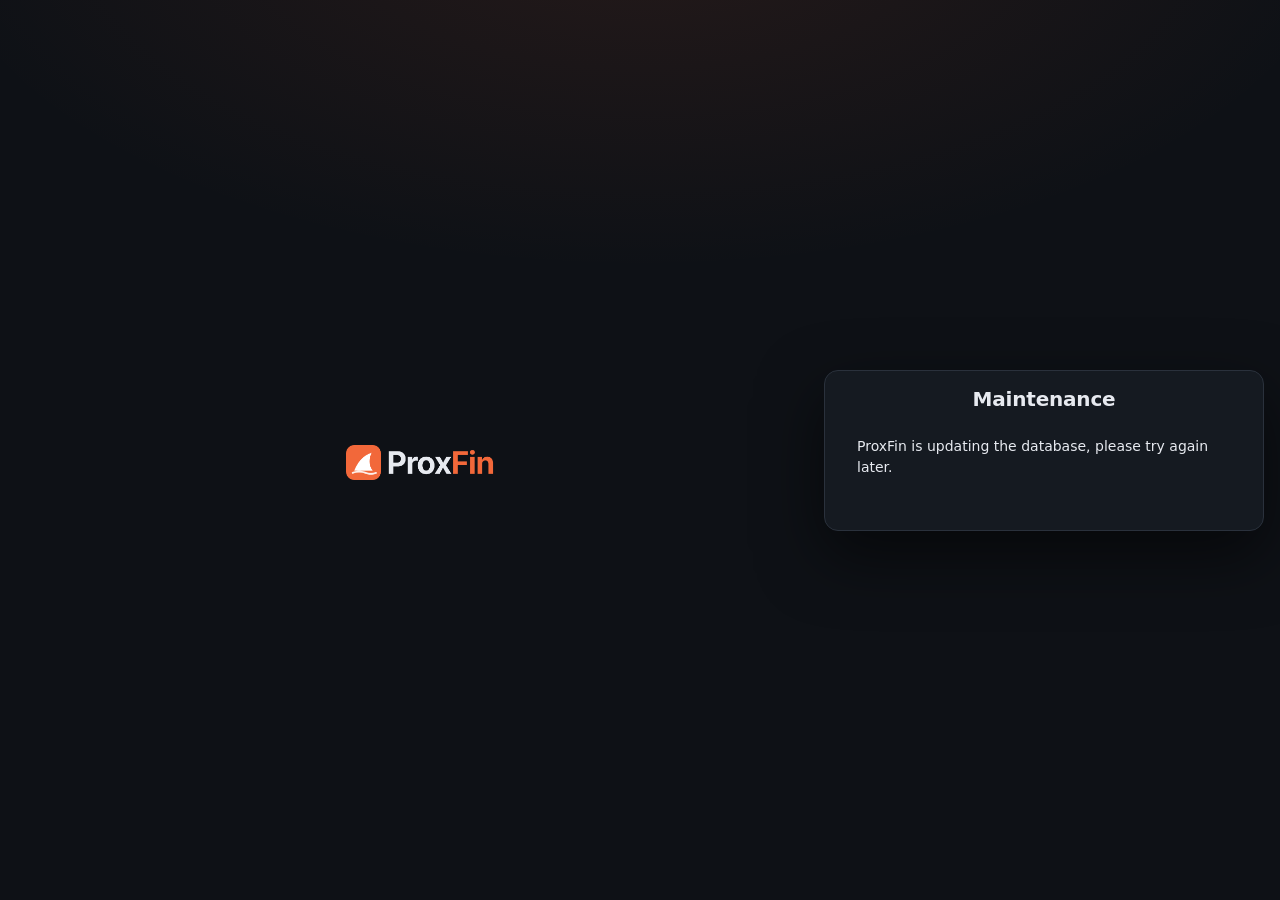
<file: html/maintenance.html>
<!doctype html>
<html>

<head>
  <meta charset="utf-8">
  <meta name="viewport" content="width=device-width, initial-scale=1.0" />
  <title>ProxFin</title>
  <meta name="color-scheme" content="dark" />
  <link rel="stylesheet" href="css/base.css" type="text/css">
  <link rel="stylesheet" href="css/screen.css" type="text/css">
  <link rel="icon" type="image/png" href="img/proxfin-icon.png">
</head>

<body class="auth">

  <div id="header" class="imgCenter"></div>

  <div id="box">

    <div id="headline">
      <h1 id="head-text" class="center">Maintenance</h1>
    </div>

    <div id="content">
      ProxFin is updating the database, please try again later.
    </div>

    <div id="box-footer"></div>

  </div>

</body>

</html>
</file>
<file: html/css/base.css>
/*
  ProxFin web UI – base styles
  Design tokens, typography and form controls. Layout lives in screen.css.
*/

:root {
  /* Surfaces */
  --bg: #0e1116;
  --surface: #151a21;
  --surface-2: #1b212a;
  --surface-3: #232a35;
  --border: #2a313c;
  --border-strong: #3a4350;

  /* Text */
  --text: #e7eaf0;
  --text-muted: #9aa4b2;
  --text-faint: #6b7584;

  /* Brand + status */
  --accent: #f2683a;
  --accent-hover: #ff7c50;
  --accent-soft: rgba(242, 104, 58, 0.14);
  --accent-contrast: #ffffff;
  --success: #3ecf8e;
  --success-soft: rgba(62, 207, 142, 0.14);
  --warning: #f5b84a;
  --warning-soft: rgba(245, 184, 74, 0.14);
  --danger: #f2555a;
  --danger-soft: rgba(242, 85, 90, 0.14);
  --info: #5aa9f2;

  /* Shape + type */
  --radius-sm: 6px;
  --radius: 10px;
  --radius-lg: 14px;
  --shadow: 0 1px 2px rgba(0, 0, 0, 0.3), 0 8px 24px rgba(0, 0, 0, 0.25);
  --shadow-lg: 0 24px 64px rgba(0, 0, 0, 0.55);
  --font: system-ui, -apple-system, "Segoe UI", Roboto, "Helvetica Neue", Arial, sans-serif;
  --font-mono: ui-monospace, SFMono-Regular, "SF Mono", Menlo, Consolas, "Liberation Mono", monospace;
  --control-h: 38px;
  --transition: 150ms ease;

  /* Layout */
  --sidebar-w: 240px;
  --topbar-h: 72px;

  /* Bootstrap overrides */
  --bs-body-bg: var(--bg);
  --bs-body-color: var(--text);
  --bs-body-font-family: var(--font);
  --bs-border-color: var(--border);
  --bs-link-color: var(--accent);
  --bs-link-hover-color: var(--accent-hover);
}

*,
*::before,
*::after {
  box-sizing: border-box;
}

html,
body {
  margin: 0;
  min-height: 100%;
  background-color: var(--bg);
  color: var(--text);
  font-family: var(--font);
  font-size: 14px;
  line-height: 1.5;
  letter-spacing: normal;
  -webkit-font-smoothing: antialiased;
  -moz-osx-font-smoothing: grayscale;
}

/* ---------- Scrollbars ---------- */

* {
  scrollbar-width: thin;
  scrollbar-color: var(--border-strong) transparent;
}

::-webkit-scrollbar {
  width: 10px;
  height: 10px;
}

::-webkit-scrollbar-track {
  background: transparent;
}

::-webkit-scrollbar-thumb {
  background-color: var(--border-strong);
  border: 2px solid transparent;
  border-radius: 10px;
  background-clip: content-box;
}

::-webkit-scrollbar-thumb:hover {
  background-color: var(--text-faint);
}

::-webkit-scrollbar-corner {
  background: transparent;
}

/* ---------- Typography ---------- */

a {
  color: var(--accent);
  text-decoration: none;
}

a:hover {
  color: var(--accent-hover);
  text-decoration: underline;
}

h1,
h2,
h3,
h4,
h5 {
  color: var(--text);
  font-weight: 600;
  letter-spacing: -0.01em;
  line-height: 1.25;
}

h1 {
  font-size: 22px;
}

h2 {
  font-size: 20px;
}

h3 {
  font-size: 18px;
}

h4 {
  font-size: 16px;
}

h5 {
  font-size: 14px;
  margin: 20px 0 8px;
}

hr {
  border: 0;
  height: 1px;
  background: var(--border);
  opacity: 1;
  margin: 16px 0;
}

p {
  margin: 0;
}

pre {
  margin: 0;
  font-family: var(--font);
  font-size: 13px;
  line-height: 1.55;
  color: var(--text-muted);
  white-space: pre-wrap;
  word-break: break-word;
}

label {
  display: block;
}

li {
  list-style-type: none;
}

table {
  width: 100%;
}

::selection {
  background: var(--accent-soft);
  color: var(--text);
}

:focus-visible {
  outline: 2px solid var(--accent);
  outline-offset: 2px;
}

/* ---------- Buttons ---------- */

input[type=button],
input[type=submit],
button.btn-app {
  -webkit-appearance: none;
  appearance: none;
  display: inline-flex;
  align-items: center;
  justify-content: center;
  height: var(--control-h);
  padding: 0 16px;
  margin: 0;
  border: 1px solid var(--border-strong);
  border-radius: var(--radius-sm);
  background-color: var(--surface-3);
  color: var(--text);
  font-family: var(--font);
  font-size: 14px;
  font-weight: 500;
  letter-spacing: normal;
  cursor: pointer;
  white-space: nowrap;
  transition: background-color var(--transition), border-color var(--transition), color var(--transition), box-shadow var(--transition);
}

input[type=button]:hover,
input[type=submit]:hover,
button.btn-app:hover {
  background-color: #2b3340;
  border-color: var(--text-faint);
  color: var(--text);
}

input[type=button]:active,
input[type=submit]:active {
  transform: translateY(1px);
}

input[type=button]:focus,
input[type=submit]:focus {
  outline: none;
}

input[type=button]:focus-visible,
input[type=submit]:focus-visible {
  box-shadow: 0 0 0 3px var(--accent-soft);
  border-color: var(--accent);
}

/* Primary action: submit buttons and explicitly marked buttons */
input[type=submit],
input[type=button].primary,
input[type=button].save {
  background-color: var(--accent);
  border-color: var(--accent);
  color: var(--accent-contrast);
}

input[type=submit]:hover,
input[type=button].primary:hover,
input[type=button].save:hover {
  background-color: var(--accent-hover);
  border-color: var(--accent-hover);
  color: var(--accent-contrast);
}

/* Destructive */
input[type=button].delete {
  background-color: transparent;
  border-color: rgba(242, 85, 90, 0.5);
  color: var(--danger);
}

input[type=button].delete:hover {
  background-color: var(--danger);
  border-color: var(--danger);
  color: #fff;
}

input[type=button].cancel {
  background-color: transparent;
}

input[type=button].center {
  margin-left: auto;
  margin-right: auto;
}

/* ---------- Text inputs + selects ---------- */

input[type=text],
input[type=search],
input[type=password],
input[type=number],
input[type=url],
select,
textarea {
  -webkit-appearance: none;
  appearance: none;
  display: block;
  width: 100%;
  min-height: var(--control-h);
  margin: 0;
  padding: 8px 12px;
  border: 1px solid var(--border);
  border-radius: var(--radius-sm);
  outline: none;
  background-color: var(--bg);
  color: var(--text);
  font-family: var(--font);
  font-size: 14px;
  letter-spacing: normal;
  transition: border-color var(--transition), box-shadow var(--transition), background-color var(--transition);
}

input[type=text]:hover,
input[type=search]:hover,
input[type=password]:hover,
select:hover,
textarea:hover {
  border-color: var(--border-strong);
}

input[type=text]:focus,
input[type=search]:focus,
input[type=password]:focus,
select:focus,
textarea:focus {
  border-color: var(--accent);
  box-shadow: 0 0 0 3px var(--accent-soft);
}

input::placeholder,
textarea::placeholder {
  color: var(--text-faint);
  opacity: 1;
}

input:disabled,
input[readonly] {
  color: var(--text-muted);
  cursor: default;
}

select {
  cursor: pointer;
  padding-right: 36px;
  background-image: url("data:image/svg+xml,%3Csvg xmlns='http://www.w3.org/2000/svg' width='12' height='12' viewBox='0 0 24 24' fill='none' stroke='%239aa4b2' stroke-width='2.5' stroke-linecap='round' stroke-linejoin='round'%3E%3Cpolyline points='6 9 12 15 18 9'/%3E%3C/svg%3E");
  background-repeat: no-repeat;
  background-position: right 12px center;
}

select option {
  background-color: var(--surface-2);
  color: var(--text);
}

select[multiple] {
  background-image: none;
  padding-right: 12px;
}

/* Changed (unsaved) fields get a subtle accent marker */
input.changed:not([type=checkbox]):not([type=button]),
select.changed {
  border-color: rgba(242, 104, 58, 0.6);
}

/* ---------- Checkboxes ---------- */

input[type=checkbox] {
  -webkit-appearance: none;
  appearance: none;
  position: relative;
  flex: none;
  display: inline-block;
  width: 18px;
  height: 18px;
  margin: 0;
  padding: 0;
  border: 1.5px solid var(--border-strong);
  border-radius: 5px;
  background-color: var(--bg);
  cursor: pointer;
  vertical-align: middle;
  transition: background-color var(--transition), border-color var(--transition), box-shadow var(--transition);
}

input[type=checkbox]:hover {
  border-color: var(--text-muted);
}

input[type=checkbox]:focus-visible {
  outline: none;
  box-shadow: 0 0 0 3px var(--accent-soft);
  border-color: var(--accent);
}

input[type=checkbox]:checked {
  background-color: var(--accent);
  border-color: var(--accent);
}

input[type=checkbox]::before {
  content: "";
  position: absolute;
  inset: 0;
  margin: 0;
  background-color: #fff;
  -webkit-mask: url("data:image/svg+xml,%3Csvg xmlns='http://www.w3.org/2000/svg' viewBox='0 0 24 24' fill='none' stroke='black' stroke-width='3.5' stroke-linecap='round' stroke-linejoin='round'%3E%3Cpolyline points='20 6 9 17 4 12'/%3E%3C/svg%3E") center / 12px 12px no-repeat;
  mask: url("data:image/svg+xml,%3Csvg xmlns='http://www.w3.org/2000/svg' viewBox='0 0 24 24' fill='none' stroke='black' stroke-width='3.5' stroke-linecap='round' stroke-linejoin='round'%3E%3Cpolyline points='20 6 9 17 4 12'/%3E%3C/svg%3E") center / 12px 12px no-repeat;
  opacity: 0;
  transform: scale(0.6);
  transition: opacity var(--transition), transform var(--transition);
}

input[type=checkbox]:checked::before {
  opacity: 1;
  transform: scale(1);
}

input[type=checkbox]:disabled {
  opacity: 0.5;
  cursor: not-allowed;
}

/* ---------- Helpers used by the scripts ---------- */

.pointer {
  cursor: pointer;
}

.pointer:hover {
  color: var(--text);
}

.sortThis {
  color: var(--accent) !important;
}

.center {
  text-align: center;
}

.none {
  display: none;
}

.notVisible {
  display: none !important;
}

.visible {
  display: block;
}

.floatRight {
  float: right;
}

.floatLeft {
  float: left;
}

.showBulk {
  display: inline-block !important;
}

.hideBulk {
  display: none !important;
}

.infoMsg {
  color: var(--text-muted);
}

.errorMsg {
  color: var(--danger);
}

.warningMsg {
  color: var(--warning);
}

.debugMsg {
  color: #c792ea;
}

.text-primary {
  color: var(--accent) !important;
}

.w40px {
  max-width: 40px;
}

.w50px {
  max-width: 50px;
}

.w80px {
  max-width: 80px;
}

.w150px {
  max-width: 150px;
}

.w200px {
  max-width: 200px;
  min-width: 100px;
  width: 200px;
  overflow: hidden;
  white-space: nowrap;
  text-overflow: ellipsis;
}

.w220px {
  max-width: 220px;
  cursor: alias;
}

.w300px {
  max-width: 300px;
}

.tableEllipsis {
  width: 150px;
  overflow: hidden;
  text-overflow: ellipsis;
  white-space: nowrap;
}

/* EPG categories (colors are applied inline from settings) */
.category {
  border-left: 3px solid transparent;
  padding-left: 8px;
}

.news {
  border-color: tomato;
}

.movie {
  border-color: royalblue;
}

.series {
  border-color: gold;
}

.sports {
  border-color: yellowgreen;
}

.kids {
  border-color: mediumpurple;
}

/* ---------- Loading spinner ---------- */

#loading {
  z-index: 10000;
  background-color: rgba(8, 10, 14, 0.6);
  backdrop-filter: blur(2px);
}

.loader {
  position: fixed;
  inset: 0;
  margin: auto;
  width: 44px;
  height: 44px;
  border: 3px solid var(--border-strong);
  border-top-color: var(--accent);
  border-radius: 50%;
  animation: spin 0.8s linear infinite;
}

@keyframes spin {
  to {
    transform: rotate(360deg);
  }
}

@media (prefers-reduced-motion: reduce) {
  *,
  *::before,
  *::after {
    transition-duration: 0ms !important;
  }

  .loader {
    animation-duration: 2s;
  }
}
</file>
<file: html/css/screen.css>
/*
  ProxFin web UI – layout and page styles
*/

/* =========================================================
   App shell: sidebar + main column
   ========================================================= */

body.app {
  min-height: 100vh;
}

#sidebar {
  position: fixed;
  inset: 0 auto 0 0;
  z-index: 1040;
  display: flex;
  flex-direction: column;
  width: var(--sidebar-w);
  padding: 20px 12px 16px;
  background-color: var(--surface);
  border-right: 1px solid var(--border);
  transition: transform 200ms ease;
}

.sidebar-brand {
  display: block;
  padding: 4px 10px 20px;
}

.sidebar-brand:hover {
  text-decoration: none;
}

#logo {
  display: block;
  width: 150px;
  height: 37px;
  background: url("../img/proxfin.png") no-repeat left center;
  background-size: contain;
}

#sidebar nav {
  flex: 1;
  overflow-y: auto;
  margin: 0 -4px;
  padding: 0 4px;
}

#main-menu {
  display: flex;
  flex-direction: column;
  gap: 2px;
  margin: 0;
  padding: 0;
}

#main-menu .nav-item,
.sidebar-link {
  position: relative;
  display: flex;
  align-items: center;
  gap: 12px;
  width: 100%;
  height: 40px;
  padding: 0 12px;
  border: 0;
  border-radius: var(--radius-sm);
  background: transparent;
  color: var(--text-muted);
  font-size: 14px;
  font-weight: 500;
  text-align: left;
  cursor: pointer;
  user-select: none;
  transition: background-color var(--transition), color var(--transition);
}

#main-menu .nav-item i,
.sidebar-link i {
  width: 18px;
  font-size: 15px;
  text-align: center;
  color: var(--text-faint);
  transition: color var(--transition);
}

#main-menu .nav-item p {
  margin: 0;
  padding: 0;
}

#main-menu .nav-item:hover,
.sidebar-link:hover {
  background-color: var(--surface-2);
  color: var(--text);
}

#main-menu .nav-item:hover i,
.sidebar-link:hover i {
  color: var(--text-muted);
}

#main-menu .nav-item.active {
  background-color: var(--accent-soft);
  color: var(--text);
}

#main-menu .nav-item.active i {
  color: var(--accent);
}

#main-menu .nav-item.active::before {
  content: "";
  position: absolute;
  left: -12px;
  top: 8px;
  bottom: 8px;
  width: 3px;
  border-radius: 0 3px 3px 0;
  background-color: var(--accent);
}

.sidebar-footer {
  padding-top: 12px;
  border-top: 1px solid var(--border);
}

#sidebar-backdrop {
  display: none;
}

#main {
  min-height: 100vh;
  margin-left: var(--sidebar-w);
  display: flex;
  flex-direction: column;
}

/* ---------- Top bar ---------- */

#topbar {
  position: sticky;
  top: 0;
  z-index: 1020;
  display: flex;
  align-items: center;
  gap: 16px;
  min-height: var(--topbar-h);
  padding: 14px 32px;
  background-color: rgba(14, 17, 22, 0.85);
  backdrop-filter: saturate(140%) blur(10px);
  -webkit-backdrop-filter: saturate(140%) blur(10px);
  border-bottom: 1px solid var(--border);
}

#nav-toggle {
  display: none;
  flex: none;
  width: 38px;
  height: 38px;
  border: 1px solid var(--border);
  border-radius: var(--radius-sm);
  background: var(--surface-2);
  color: var(--text);
  cursor: pointer;
}

.page-heading {
  flex: 1;
  min-width: 0;
}

#page-title {
  margin: 0;
  font-size: 20px;
  font-weight: 650;
}

#page-subtitle {
  margin: 2px 0 0;
  color: var(--text-muted);
  font-size: 13px;
  white-space: nowrap;
  overflow: hidden;
  text-overflow: ellipsis;
}

#page-subtitle:empty {
  display: none;
}

.topbar-stats {
  display: flex;
  flex-wrap: wrap;
  justify-content: flex-end;
  gap: 8px;
}

.stat {
  display: inline-flex;
  align-items: center;
  gap: 8px;
  height: 32px;
  padding: 0 12px;
  border: 1px solid var(--border);
  border-radius: 999px;
  background-color: var(--surface);
  font-size: 12.5px;
  white-space: nowrap;
}

.stat:empty {
  display: none;
}

.stat-dot {
  width: 7px;
  height: 7px;
  border-radius: 50%;
  background-color: var(--success);
  box-shadow: 0 0 0 3px var(--success-soft);
}

.stat.is-warn .stat-dot {
  background-color: var(--warning);
  box-shadow: 0 0 0 3px var(--warning-soft);
}

.stat.is-danger .stat-dot {
  background-color: var(--danger);
  box-shadow: 0 0 0 3px var(--danger-soft);
}

.stat-label {
  color: var(--text-muted);
}

.stat-value {
  color: var(--text);
  font-weight: 600;
  font-variant-numeric: tabular-nums;
}

/* ---------- Page content ---------- */

#page-content {
  flex: 1;
  width: 100%;
  padding: 24px 32px 48px;
}

#content {
  display: block;
}

/* Toolbar with page actions (New, Save, Bulk edit, search …) */
#content-interaction {
  display: flex;
  flex-wrap: wrap;
  align-items: center;
  gap: 8px;
  margin-bottom: 16px;
}

#content-interaction:empty {
  display: none;
}

#content-interaction input[type=button]:first-child:not([name=log]) {
  background-color: var(--accent);
  border-color: var(--accent);
  color: var(--accent-contrast);
}

#content-interaction input[type=button]:first-child:not([name=log]):hover {
  background-color: var(--accent-hover);
  border-color: var(--accent-hover);
}

#content-interaction input.search {
  width: 280px;
  max-width: 100%;
  margin-left: auto;
  padding-left: 36px;
  background-color: var(--surface);
  background-image: url("data:image/svg+xml,%3Csvg xmlns='http://www.w3.org/2000/svg' width='14' height='14' viewBox='0 0 24 24' fill='none' stroke='%236b7584' stroke-width='2.5' stroke-linecap='round' stroke-linejoin='round'%3E%3Ccircle cx='11' cy='11' r='7'/%3E%3Cline x1='21' y1='21' x2='16.65' y2='16.65'/%3E%3C/svg%3E");
  background-repeat: no-repeat;
  background-position: 12px center;
}

#box-wrapper {
  display: block;
  width: 100%;
}

#content > br {
  display: none;
}

/* =========================================================
   Data tables (playlist, xmltv, filter, users, mapping)
   ========================================================= */

#content_table,
#inactive_content_table {
  width: 100%;
  margin: 0;
  border-collapse: separate;
  border-spacing: 0;
  background-color: var(--surface);
  border: 1px solid var(--border);
  border-radius: var(--radius);
  color: var(--text);
  font-size: 13.5px;
  --bs-table-bg: transparent;
  --bs-table-color: var(--text);
}

#content_table td,
#inactive_content_table td {
  padding: 10px 14px;
  border: 0;
  border-bottom: 1px solid var(--border);
  background: transparent;
  color: inherit;
  vertical-align: middle;
}

#content_table tr:last-child td,
#inactive_content_table tr:last-child td {
  border-bottom: 0;
}

#content_table td p,
#inactive_content_table td p {
  margin: 0;
  padding: 0;
}

/* Header row (first row in the table) */
#content_table .content_table_header td,
#inactive_content_table .inactive_content_table_header td {
  position: sticky;
  top: var(--topbar-h);
  z-index: 2;
  height: 44px;
  padding-top: 0;
  padding-bottom: 0;
  background-color: var(--surface-2);
  color: var(--text-muted);
  font-size: 12px;
  font-weight: 600;
  letter-spacing: 0.04em;
  text-transform: uppercase;
  white-space: nowrap;
  cursor: default;
}

#content_table .content_table_header td p,
#inactive_content_table .inactive_content_table_header td p {
  display: inline;
}

#content_table .content_table_header td.pointer,
#inactive_content_table .inactive_content_table_header td.pointer,
#content_table .content_table_header td.sortThis,
#inactive_content_table .inactive_content_table_header td.sortThis {
  cursor: pointer;
}

#content_table .content_table_header td.pointer:hover,
#inactive_content_table .inactive_content_table_header td.pointer:hover {
  color: var(--text);
}

#content_table .content_table_header td.sortThis::after,
#inactive_content_table .inactive_content_table_header td.sortThis::after {
  content: "\f0dc";
  font-family: "Font Awesome 5 Free";
  font-weight: 900;
  margin-left: 6px;
  font-size: 10px;
}

#content_table .content_table_header td:first-child,
#inactive_content_table .inactive_content_table_header td:first-child {
  border-top-left-radius: calc(var(--radius) - 1px);
}

#content_table .content_table_header td:last-child,
#inactive_content_table .inactive_content_table_header td:last-child {
  border-top-right-radius: calc(var(--radius) - 1px);
}

#content_table tr:not(.content_table_header),
#inactive_content_table tr:not(.inactive_content_table_header) {
  cursor: pointer;
  transition: background-color var(--transition);
}

#content_table tr:not(.content_table_header):hover td,
#inactive_content_table tr:not(.inactive_content_table_header):hover td {
  background-color: var(--surface-2);
}

/* EPG status indicator on mapping rows */
#content_table tr.activeEPG td:first-child,
#inactive_content_table tr.activeEPG td:first-child {
  box-shadow: inset 3px 0 0 var(--success);
}

#content_table tr.notActiveEPG td:first-child,
#inactive_content_table tr.notActiveEPG td:first-child {
  box-shadow: inset 3px 0 0 var(--danger);
}

/* Inline inputs inside table rows (channel number) */
#content_table input[type=text],
#inactive_content_table input[type=text] {
  width: 76px;
  min-width: 60px;
  min-height: 30px;
  padding: 4px 8px;
  background-color: var(--bg);
  font-variant-numeric: tabular-nums;
}

#content_table input[type=checkbox],
#inactive_content_table input[type=checkbox] {
  margin: 0;
}

/* Channel logos */
#content_table .logo-cell,
#inactive_content_table .logo-cell {
  width: 84px;
}

#content_table .logo-cell .imgWrap,
#inactive_content_table .logo-cell .imgWrap {
  display: flex;
  align-items: center;
  justify-content: center;
  width: 64px;
  height: 36px;
  padding: 4px;
  border-radius: var(--radius-sm);
  background-color: var(--surface-3);
  overflow: hidden;
}

#content_table .logo-cell img,
#inactive_content_table .logo-cell img {
  display: block;
  max-width: 100%;
  max-height: 100%;
  object-fit: contain;
}

#content_table img,
#inactive_content_table img {
  max-width: 60px;
}

.table-section-title {
  display: flex;
  align-items: center;
  gap: 10px;
  margin: 32px 0 12px;
  color: var(--text-muted);
  font-size: 13px;
  font-weight: 600;
  letter-spacing: 0.04em;
  text-transform: uppercase;
}

.table-section-title::before {
  content: "";
  width: 8px;
  height: 8px;
  border-radius: 50%;
  background-color: var(--danger);
}

/* =========================================================
   Filter preview (active / inactive streams)
   ========================================================= */

#myStreamsBox.visible {
  display: grid;
  grid-template-columns: repeat(2, minmax(0, 1fr));
  gap: 20px;
  margin-top: 28px;
}

.stream-preview {
  min-width: 0;
  max-height: 520px;
  overflow: auto;
  background-color: var(--surface);
  border: 1px solid var(--border);
  border-radius: var(--radius);
}

#activeStreams,
#inactiveStreams {
  width: 100%;
  margin: 0;
  border-collapse: collapse;
  font-size: 13px;
}

#activeStreams caption,
#inactiveStreams caption {
  caption-side: top;
  position: sticky;
  top: 0;
  z-index: 1;
  padding: 14px 16px;
  background-color: var(--surface-2);
  border-bottom: 1px solid var(--border);
  color: var(--text);
  font-size: 14px;
  font-weight: 600;
  text-align: left;
}

#activeStreams td,
#inactiveStreams td {
  padding: 7px 16px;
  border-bottom: 1px solid var(--border);
}

#activeStreams tr:last-child td,
#inactiveStreams tr:last-child td {
  border-bottom: 0;
}

#activeStreams .tdKey,
#inactiveStreams .tdKey {
  width: 1%;
  white-space: nowrap;
  font-family: var(--font-mono);
  font-size: 12px;
}

#activeStreams .tdKey {
  color: var(--success);
}

#inactiveStreams .tdKey {
  color: var(--danger);
}

.tdKey,
.tdVal {
  text-align: left;
}

#activeStreams .tdVal,
#inactiveStreams .tdVal,
#clientInfo .tdVal,
#logInfo .tdVal,
#mappingInfo .tdVal {
  color: var(--text-muted);
}

/* =========================================================
   Settings
   ========================================================= */

#content_settings {
  display: flex;
  flex-direction: column;
  gap: 20px;
  max-width: 1100px;
}

.settings-section {
  background-color: var(--surface);
  border: 1px solid var(--border);
  border-radius: var(--radius);
  overflow: hidden;
}

.settings-section > h4 {
  margin: 0;
  padding: 16px 24px;
  border-bottom: 1px solid var(--border);
  background-color: var(--surface-2);
  font-size: 15px;
}

#content_settings table {
  width: 100%;
  table-layout: fixed;
  border-collapse: collapse;
}

#content_settings td {
  padding: 0 24px;
  vertical-align: top;
}

/* Setting row = label/control, followed by a description row */
#content_settings tr:nth-child(odd) td {
  padding-top: 18px;
}

#content_settings tr:nth-child(even) td {
  padding-top: 6px;
  padding-bottom: 18px;
  border-bottom: 1px solid var(--border);
}

#content_settings tr:last-child td {
  border-bottom: 0;
}

#content_settings tr td:first-child {
  width: 36%;
  padding-right: 8px;
  color: var(--text);
  font-weight: 500;
  line-height: var(--control-h);
}

#content_settings tr:nth-child(even) td:first-child {
  line-height: 1.5;
}

#content_settings tr td:last-child {
  padding-left: 8px;
}

#content_settings input[type=checkbox] {
  margin-top: 10px;
}

#content_settings pre {
  font-size: 12.5px;
  color: var(--text-faint);
}

#content_settings pre:empty {
  display: none;
}

/* =========================================================
   Log
   ========================================================= */

#box-wrapper:has(#content_log) {
  max-height: calc(100vh - var(--topbar-h) - 140px);
  min-height: 300px;
  overflow: auto;
  background-color: #0a0d11;
  border: 1px solid var(--border);
  border-radius: var(--radius);
}

#content_log {
  padding: 12px 0;
}

#content_log pre {
  padding: 2px 18px;
  font-family: var(--font-mono);
  font-size: 12px;
  line-height: 1.7;
  color: #b9c2cf;
  white-space: pre-wrap;
}

#content_log pre:hover {
  background-color: rgba(255, 255, 255, 0.03);
}

#content_log pre.warningMsg {
  color: var(--warning);
}

#content_log pre.errorMsg {
  color: var(--danger);
}

#content_log pre.debugMsg {
  color: #c792ea;
}

/* =========================================================
   Modals / popups
   ========================================================= */

.modal {
  --bs-modal-bg: var(--surface);
  --bs-modal-color: var(--text);
  --bs-modal-border-color: var(--border);
  --bs-modal-border-radius: var(--radius-lg);
  --bs-modal-inner-border-radius: calc(var(--radius-lg) - 1px);
  --bs-modal-header-border-color: var(--border);
  --bs-modal-footer-border-color: var(--border);
  --bs-modal-box-shadow: var(--shadow-lg);
  --bs-modal-padding: 24px;
  --bs-modal-header-padding: 18px 24px;
}

.modal-backdrop {
  --bs-backdrop-bg: #05070a;
  --bs-backdrop-opacity: 0.7;
}

.modal-content {
  background-color: var(--surface);
  border: 1px solid var(--border);
  box-shadow: var(--shadow-lg);
  overflow: hidden;
}

.modal-header {
  background-color: var(--surface-2);
}

.modal-header h3,
.modal-title {
  margin: 0;
  font-size: 17px;
  font-weight: 600;
}

#popup_header:empty,
.modal-footer:empty {
  display: none;
}

.modal-body {
  background-color: var(--surface);
}

.btn-close {
  filter: invert(1) grayscale(100%) brightness(200%);
  opacity: 0.6;
}

#popup-custom > h3 {
  margin: 0 0 16px;
  color: var(--text-muted);
  font-size: 12px;
  font-weight: 600;
  letter-spacing: 0.06em;
  text-transform: uppercase;
}

#popup-custom > table {
  width: 100%;
  border-collapse: collapse;
}

#popup-custom > table td {
  padding: 6px 0;
  vertical-align: middle;
}

#popup-custom > table td.left {
  width: 32%;
  padding-right: 20px;
  color: var(--text);
  font-weight: 500;
}

#popup-custom > table tr:has(pre) td {
  padding-top: 0;
  padding-bottom: 14px;
}

#popup-custom pre {
  font-size: 12.5px;
  color: var(--text-faint);
}

#popup-custom img {
  max-height: 60px;
  max-width: 160px;
  object-fit: contain;
}

#popup-custom select[multiple] {
  min-height: 160px;
}

#probeDetails p {
  margin: 2px 0;
  color: var(--text-muted);
}

.interaction,
#interaction,
#popup-interaction {
  display: flex;
  flex-wrap: wrap;
  justify-content: flex-end;
  gap: 8px;
  margin-top: 24px;
  padding-top: 18px;
  border-top: 1px solid var(--border);
  float: none;
}

#popup-interaction input[type=button] {
  min-width: 96px;
}

#popup-interaction input[type=button]:last-child:not(.delete) {
  background-color: var(--accent);
  border-color: var(--accent);
  color: var(--accent-contrast);
}

#popup-interaction input[type=button]:last-child:not(.delete):hover {
  background-color: var(--accent-hover);
  border-color: var(--accent-hover);
}

#popup-interaction input[type=button].delete {
  margin-right: auto;
}

/* ---------- Server information dialog ---------- */

.info-section + .info-section {
  margin-top: 24px;
}

.info-section h4 {
  margin: 0 0 12px;
  color: var(--text-muted);
  font-size: 12px;
  font-weight: 600;
  letter-spacing: 0.06em;
  text-transform: uppercase;
}

.info-grid {
  display: grid;
  grid-template-columns: repeat(auto-fit, minmax(150px, 1fr));
  gap: 12px;
}

.info-field {
  margin-bottom: 12px;
}

.info-grid .info-field {
  margin-bottom: 0;
}

.info-grid + .info-field {
  margin-top: 16px;
}

.info-field label {
  margin-bottom: 6px;
  color: var(--text-muted);
  font-size: 12.5px;
}

.info-field .hint {
  color: var(--text-faint);
  margin-left: 6px;
}

.info-field input[disabled] {
  background-color: var(--surface-2);
  border-color: transparent;
  color: var(--text);
  opacity: 1;
}

#branch {
  color: var(--warning);
}

.copy-field {
  display: flex;
}

.copy-field input {
  border-top-right-radius: 0;
  border-bottom-right-radius: 0;
  font-family: var(--font-mono);
  font-size: 12.5px;
}

.copy-btn {
  flex: none;
  width: 44px;
  border: 1px solid var(--border);
  border-left: 0;
  border-radius: 0 var(--radius-sm) var(--radius-sm) 0;
  background-color: var(--surface-3);
  color: var(--text-muted);
  cursor: pointer;
  transition: color var(--transition), background-color var(--transition);
}

.copy-btn:hover {
  background-color: var(--accent);
  color: #fff;
}

.tooltip {
  --bs-tooltip-bg: var(--surface-3);
  --bs-tooltip-color: var(--text);
}

/* Legacy cards (kept for any remaining Bootstrap cards) */
.card {
  background-color: var(--surface);
  border: 1px solid var(--border);
  border-radius: var(--radius);
  color: var(--text);
}

.card-header {
  background-color: var(--surface-2);
  border-bottom: 1px solid var(--border);
}

/* ---------- Back to top ---------- */

#back-to-top {
  position: fixed;
  right: 24px;
  bottom: 24px;
  z-index: 1000;
  display: none;
  width: 44px;
  height: 44px;
  padding: 0;
  border: 1px solid var(--border-strong);
  border-radius: 50%;
  background-color: var(--surface-3);
  color: var(--text);
  box-shadow: var(--shadow);
  cursor: pointer;
  transition: background-color var(--transition), transform var(--transition);
}

#back-to-top:hover {
  background-color: var(--accent);
  border-color: var(--accent);
  transform: translateY(-2px);
}

/* =========================================================
   Standalone pages: login, first user, setup wizard
   ========================================================= */

body.auth {
  display: flex;
  align-items: center;
  justify-content: center;
  min-height: 100vh;
  padding: 24px 16px;
  background:
    radial-gradient(1200px 600px at 50% -10%, rgba(242, 104, 58, 0.10), transparent 60%),
    var(--bg);
}

#box {
  display: flex;
  flex-direction: column;
  width: 100%;
  max-width: 440px;
  min-height: 0;
  margin: 0;
  background-color: var(--surface);
  border: 1px solid var(--border);
  border-radius: var(--radius-lg);
  box-shadow: var(--shadow-lg);
  overflow: hidden;
}

#box.wide {
  max-width: 560px;
}

#header,
.auth-brand {
  display: block;
  height: 40px;
  margin: 32px auto 8px;
  width: 150px;
  background: url("../img/proxfin.png") no-repeat center;
  background-size: contain;
}

#headline {
  padding: 8px 32px 0;
  background: none;
  border: 0;
}

#headline h1,
#head-text {
  margin: 8px 0 0;
  font-size: 20px;
  font-weight: 650;
  text-align: center;
}

.auth-subtitle {
  margin: 6px 0 0;
  color: var(--text-muted);
  text-align: center;
}

#box #err {
  margin: 12px 32px 0;
  padding: 0;
  text-align: center;
}

#box #err:empty,
#box #err:has(> no) {
  /* The Go template renders "<no value>" when there is no error */
  display: none !important;
}

#box #err:not(:empty) {
  padding: 10px 12px;
  border: 1px solid rgba(242, 85, 90, 0.35);
  border-radius: var(--radius-sm);
  background-color: var(--danger-soft);
}

#box #content {
  padding: 24px 32px 8px;
  overflow: visible;
}

#box #content:last-child {
  padding-bottom: 28px;
}

#box #content h4 {
  margin: 0 0 12px;
  font-size: 15px;
}

#box #content pre {
  margin-top: 12px;
  font-size: 13px;
  color: var(--text-muted);
}

#box form h5,
#box .field-label {
  margin: 0 0 6px;
  color: var(--text-muted);
  font-size: 13px;
  font-weight: 500;
}

#box form input[type=text],
#box form input[type=password] {
  width: 100%;
  margin-bottom: 16px;
}

#box-footer {
  display: flex;
  justify-content: flex-end;
  margin: 0;
  padding: 16px 32px 28px;
}

#box-footer input[type=button],
#box-footer input[type=submit],
#box form input[type=submit] {
  width: 100%;
  height: 42px;
  margin: 8px 0 0;
  background-color: var(--accent);
  border-color: var(--accent);
  color: var(--accent-contrast);
}

#box-footer input[type=button]:hover,
#box-footer input[type=submit]:hover,
#box form input[type=submit]:hover {
  background-color: var(--accent-hover);
  border-color: var(--accent-hover);
}

/* =========================================================
   Responsive
   ========================================================= */

@media (max-width: 1100px) {
  #myStreamsBox.visible {
    grid-template-columns: minmax(0, 1fr);
  }
}

@media (max-width: 900px) {
  :root {
    --topbar-h: 64px;
  }

  #sidebar {
    transform: translateX(-100%);
    box-shadow: none;
  }

  body.nav-open #sidebar {
    transform: translateX(0);
    box-shadow: var(--shadow-lg);
  }

  body.nav-open #sidebar-backdrop {
    display: block;
    position: fixed;
    inset: 0;
    z-index: 1030;
    background-color: rgba(5, 7, 10, 0.6);
  }

  #main {
    margin-left: 0;
  }

  #nav-toggle {
    display: inline-flex;
    align-items: center;
    justify-content: center;
  }

  #topbar {
    flex-wrap: wrap;
    padding: 12px 16px;
  }

  .topbar-stats {
    display: none;
  }

  #page-content {
    padding: 16px 16px 40px;
  }

  /* Wide tables scroll horizontally on small screens */
  #box-wrapper:has(#content_table) {
    overflow-x: auto;
  }

  #content_table .content_table_header td,
  #inactive_content_table .inactive_content_table_header td {
    position: static;
  }

  #content-interaction input.search {
    width: 100%;
    margin-left: 0;
  }

  #content_settings td {
    padding-left: 16px;
    padding-right: 16px;
  }

  #content_settings tr:nth-child(odd) td:first-child {
    width: 100%;
  }

  #content_settings table,
  #content_settings tbody,
  #content_settings tr,
  #content_settings td {
    display: block;
    width: 100%;
  }

  #content_settings tr td:first-child {
    line-height: 1.4;
    padding-bottom: 8px;
  }

  #content_settings tr:nth-child(even) td:first-child {
    display: none;
  }

  #content_settings tr:nth-child(odd) td:last-child {
    padding-top: 0;
  }

  #content_settings tr td:last-child {
    padding-left: 16px;
  }

  #content_settings tr:nth-child(odd) td:first-child,
  #content_settings tr:nth-child(odd) td:last-child {
    border-bottom: 0;
  }

  #popup-custom > table td.left {
    width: 38%;
  }
}

@media (max-width: 560px) {
  #popup-custom > table,
  #popup-custom > table tbody,
  #popup-custom > table tr,
  #popup-custom > table td {
    display: block;
    width: 100% !important;
  }

  #popup-custom > table td.left {
    padding: 10px 0 4px;
  }

  #box #content,
  #box-footer {
    padding-left: 20px;
    padding-right: 20px;
  }
}
</file>
